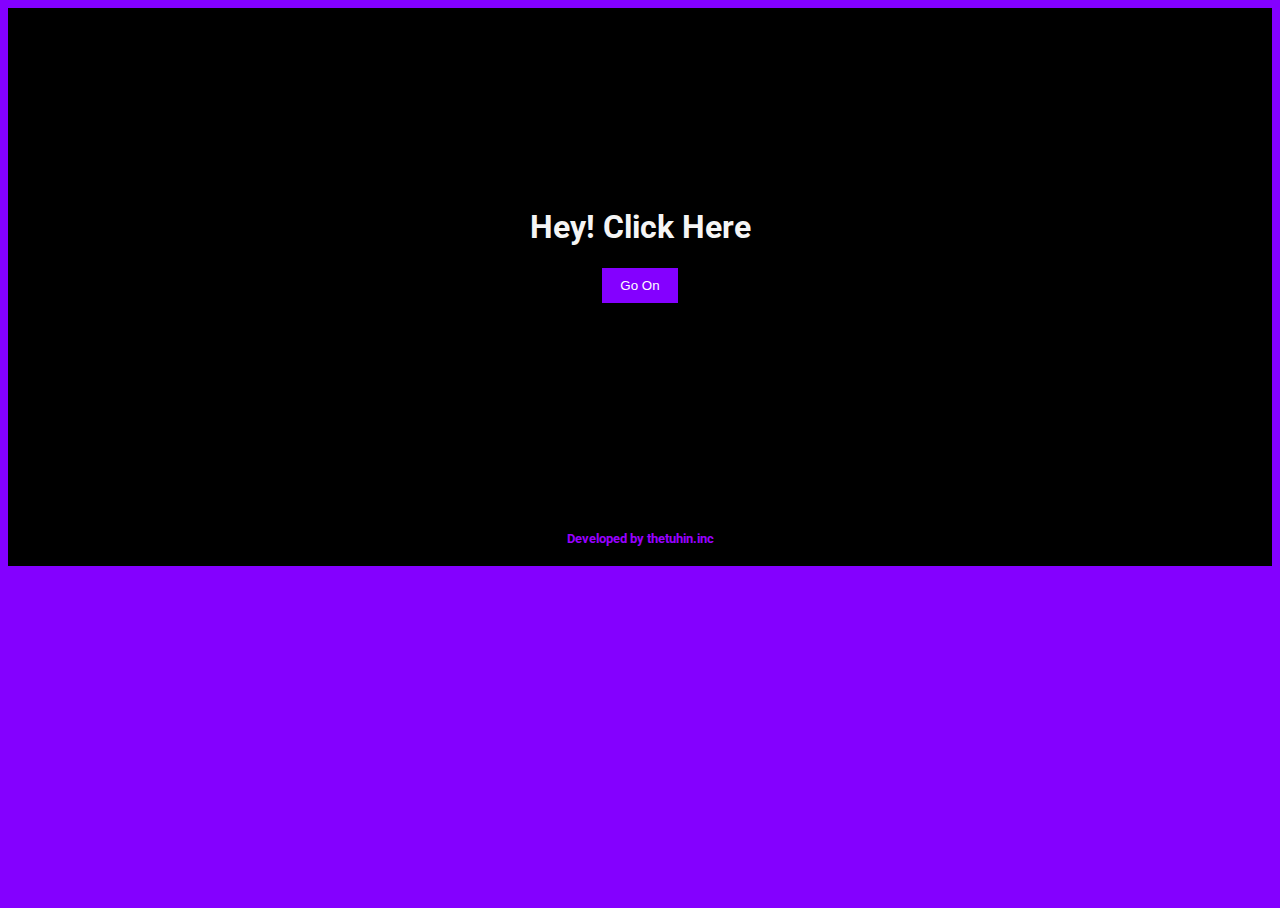
<file: index.html>
<!DOCTYPE html>
<html lang="en">
<head>
    <meta charset="UTF-8">
    <meta http-equiv="X-UA-Compatible" content="IE=edge">
    <meta name="viewport" content="width=device-width, initial-scale=1.0">
    <link rel="preconnect" href="https://fonts.googleapis.com">
    <link rel="preconnect" href="https://fonts.gstatic.com" crossorigin>
    <link href="https://fonts.googleapis.com/css2?family=Roboto&display=swap" rel="stylesheet">
    <title>For Richi !</title>
    <link rel="stylesheet" href="style.css">
</head>

<body>
<!----
    <div class="container">
        <div class="cont">

</div>
</div>
-->


<div class="parent">
    <div class="child">
        <h1>Hey! Click Here</h1>
        <button id="btn">Go On</button>
        <br>
        <br>
        <br>
        <br>
        <br>
        <br>
        <br>
        <br>
        <br>
        <br>
        <br>
        <br>
        <br>
        <h5>Developed by thetuhin.inc</h5>
    </div>
    <br>
</div>




    <script src="corrupt.js">

    </script>
</body>
</html>
</file>
<file: style.css>
/***

*{
    margin: 0;
    padding: 0;
    background-color: rgb(0, 0, 0); 

}

.container{
    display: flex;
    justify-content: center;
    
}


.container button{
    display: flex;
    justify-content: center;
}

.container #btn{
    padding: 10px 18px;
    border: none;
    background-color: red;
    transition: 0.5s;
    border-radius: 5px;
}

.container #btn:hover{
    background-color: rgb(219, 2, 2);
    padding: 11px 19px;
}

***/

html,
body { height: 100%;background-color: rgb(132, 0, 255);
    font-family: 'Roboto', sans-serif;
}
.parent {
height: 558px;
background: #000000;
display: flex;
align-items: center;
justify-content: center;
color: whitesmoke;
}
.child {
background-color: black;
width: 500px;
height: 200px;
text-align: center;
}



#btn{
    padding: 10px 18px;
    border: none;
    background-color: rgb(132, 0, 255);
    color: white;
    transition: 0.5s;
    cursor: pointer;
}

#btn::hover{
    background-color: yellow;
    padding: 11px 19x;
}


h5{
    text-align: center;
    color: rgb(153, 0, 255);
    margin-top: 0px;
}
</file>
